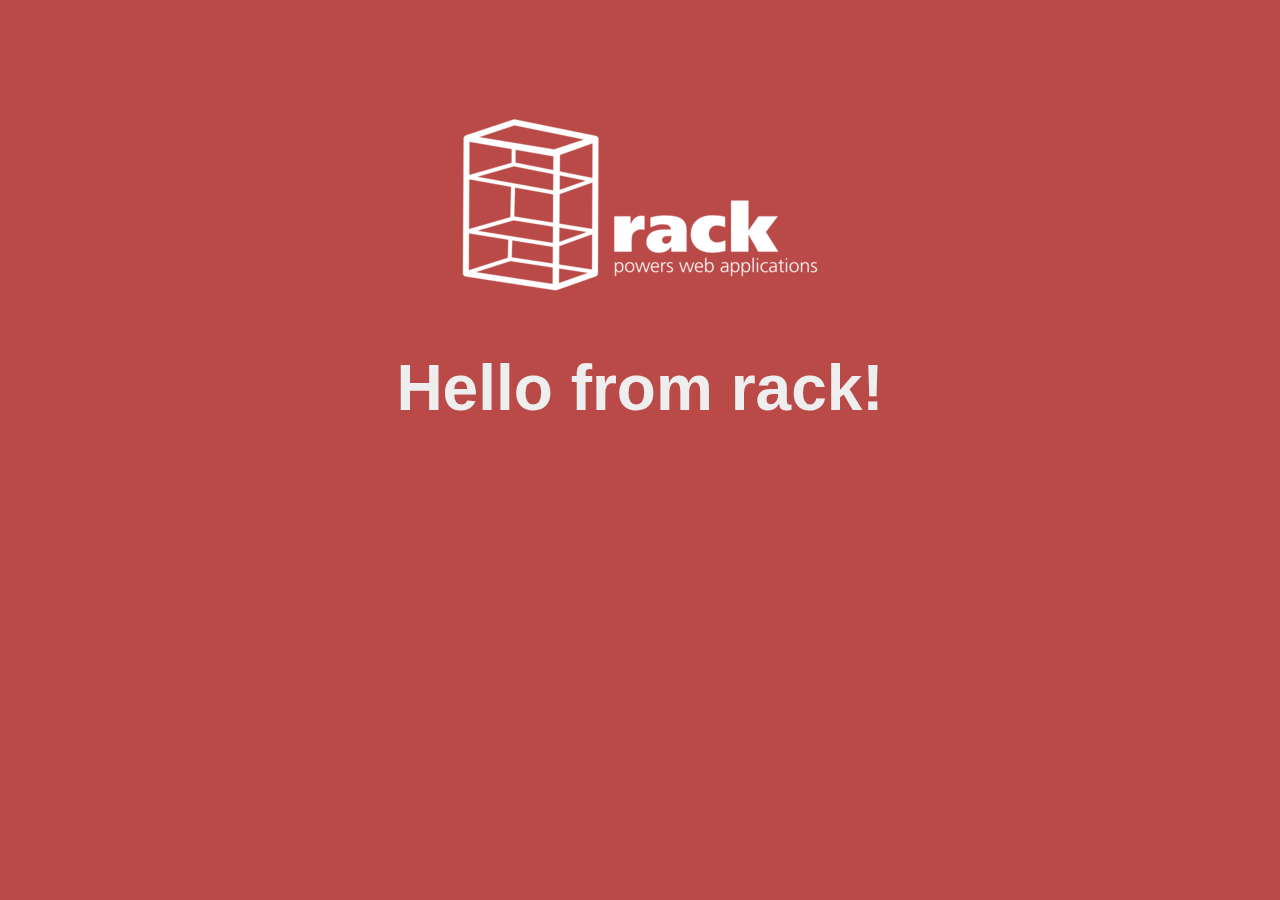
<file: public/index.html>
<!DOCTYPE html>
<html lang='en'>
<head>
    <meta charset='utf-8'>
    <meta http-equiv="Content-Type" content="text/html; charset=utf-8"/>
    <meta name="viewport" content="width=device-width, initial-scale=1">

    <title>Hello rack static!</title>
    <link rel="stylesheet" type="text/css" href="assets/stylesheets/layout.css" />
    <script src="assets/javascripts/app.js" type="text/javascript"></script>
</head>
<body>
    <img src="assets/images/rack-logo.png" />
    <h1>Hello from rack!</h1>
</body>
</html>
</file>
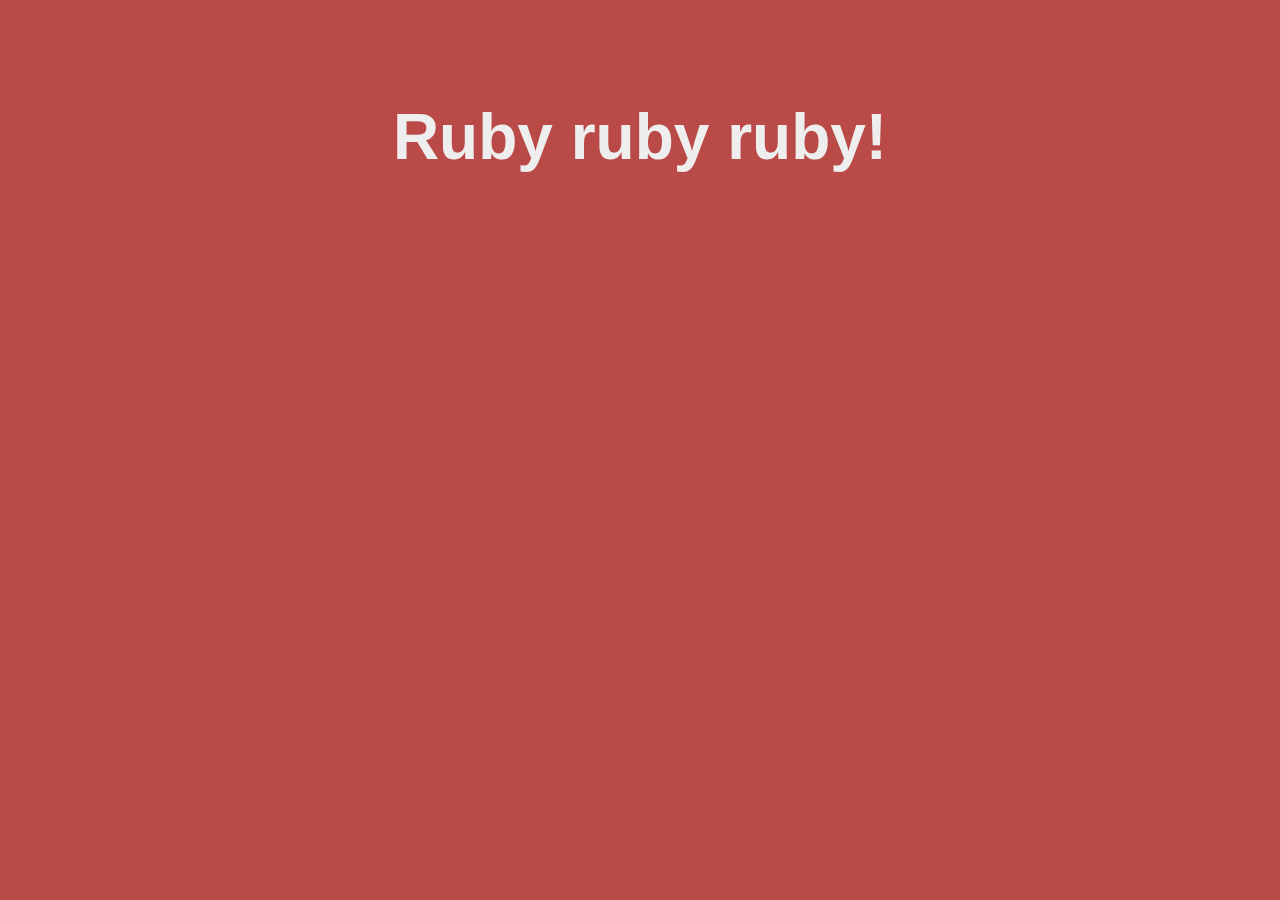
<file: public/ruby.html>
<!DOCTYPE html>
<html lang='en'>
<head>
    <meta charset='utf-8'>
    <meta http-equiv="Content-Type" content="text/html; charset=utf-8"/>
    <meta name="viewport" content="width=device-width, initial-scale=1">

    <title>Hello rack static!</title>
    <link rel="stylesheet" type="text/css" href="assets/stylesheets/layout.css" />
    <script src="assets/javascripts/app.js" type="text/javascript"></script>
</head>
<body>
    <h1>Ruby ruby ruby!</h1>
</body>
</html>
</file>
<file: public/assets/stylesheets/layout.css>
body {
    background: #b94a48;
    color: #eeeeee;
    margin: 100px;
    font-size: 2em;
    text-align: center;
    font-family: Helvetica;
}
</file>
